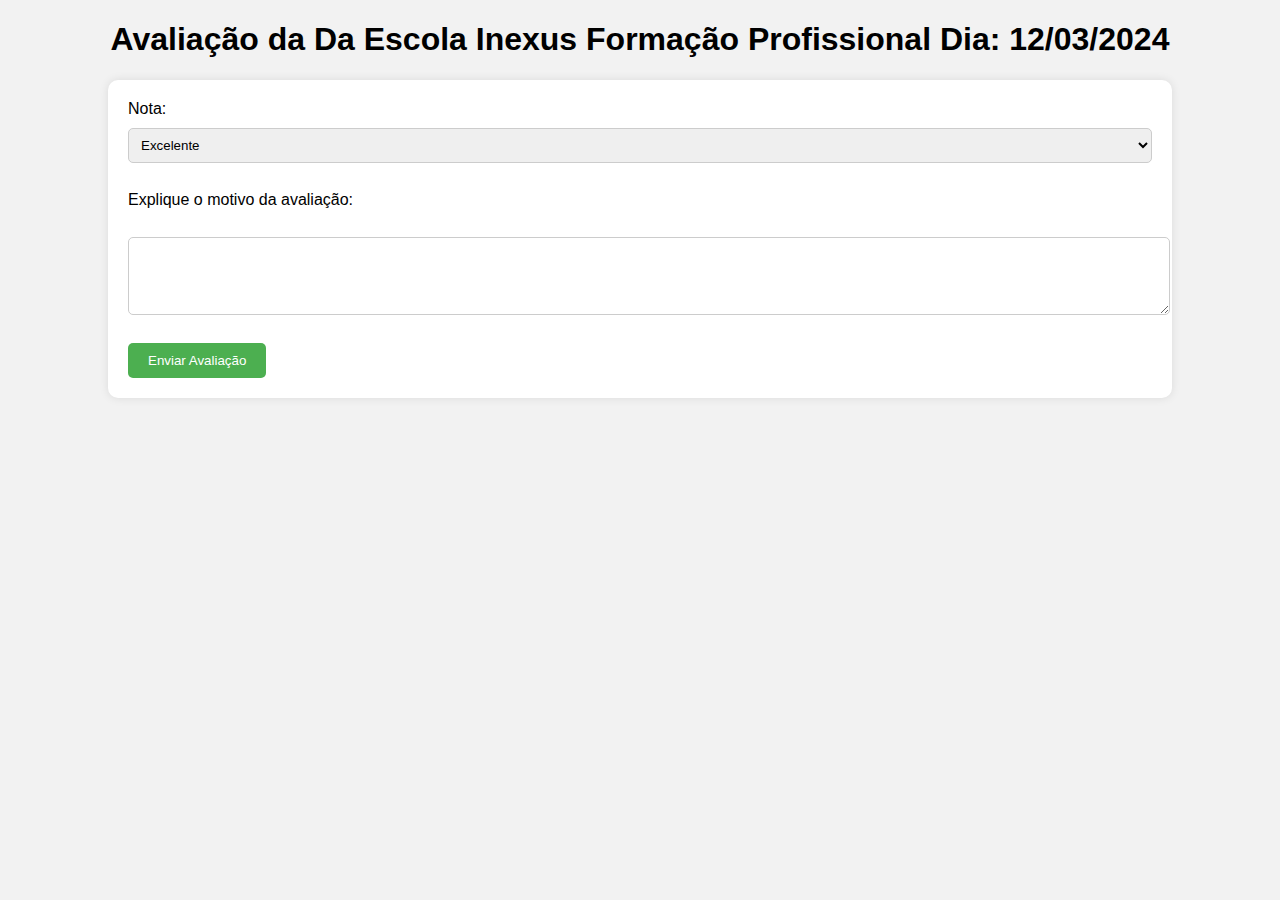
<file: index.html>
<!DOCTYPE html>
<html lang="PT-BR">
<head>
    <meta charset="UTF-8">
    <meta name="viewport" content="width=device-width, initial-scale=1.0">
    <title>Sistema De Avaliação Da aula Escola Inexus</title>
    <link rel="stylesheet" href="https://cdnjs.cloudflare.com/ajax/libs/font-awesome/5.15.4/css/all.min.css">
    <link rel="stylesheet" href="styles.css">
</head>
<body>
    <h1>Avaliação da Da Escola Inexus Formação Profissional Dia: 12/03/2024</h1>
    <form id="avaliacao-form">
        <label for="nota">Nota:</label>
        <select id="nota" name="nota">
            <option value="excelente"><i class="far fa-smile"></i> Excelente</option>
            <option value="bom"><i class="far fa-grin"></i> Bom</option>
            <option value="regular"><i class="far fa-meh"></i> Regular</option>
            <option value="ruim"><i class="far fa-frown"></i> Ruim</option>
            <option value="pessimo"><i class="far fa-sad-tear"></i> Péssimo</option>
        </select>
        <div id="imagem-placeholder"></div>
        <br>
        <label for="motivo">Explique o motivo da avaliação:</label><br>
        <textarea id="motivo" name="motivo" rows="4" cols="50"></textarea>
        <br>
        <button type="submit">Enviar Avaliação</button>
    </form>
    <script>
        document.getElementById("avaliacao-form").addEventListener("submit", function(event) {
            event.preventDefault(); // Evita o envio padrão do formulário

            // Captura os valores dos campos do formulário
            const nota = document.getElementById("nota").value;
            const motivo = document.getElementById("motivo").value;

            // Cria um objeto com os dados da avaliação
            const avaliacao = {
                nota: nota,
                motivo: motivo
            };

            // Converte o objeto para uma string JSON
            const avaliacaoJSON = JSON.stringify(avaliacao);

            // Cria um blob com os dados da avaliação
            const blob = new Blob([avaliacaoJSON], { type: "text/plain" });

            // Cria um link de download para o blob
            const url = window.URL.createObjectURL(blob);
            const link = document.createElement("a");
            link.href = url;
            link.download = "avaliacao.txt";

            // Simula um clique no link para iniciar o download
            link.click();

            // Limpa os campos do formulário após o envio
            document.getElementById("nota").value = "";
            document.getElementById("motivo").value = "";

            // Mensagem de confirmação
            alert("Avaliação enviada com sucesso!");
        });

        document.getElementById("nota").addEventListener("change", function() {
            var notaSelecionada = this.value;
            var imagemPlaceholder = document.getElementById("imagem-placeholder");

            // Limpa o conteúdo atual do espaço reservado para a imagem
            imagemPlaceholder.innerHTML = "";

            // Cria e adiciona a imagem correspondente à nota selecionada
            var imagem = document.createElement("img");
            imagem.src = getImagemUrl(notaSelecionada);
            imagem.alt = "Ícone da nota selecionada";
            imagem.classList.add("icon");
            imagemPlaceholder.appendChild(imagem);
        });

        // Função para obter a URL da imagem com base na nota selecionada
        function getImagemUrl(nota) {
            switch (nota) {
                case "excelente":
                    return "https://i.postimg.cc/wvftVN3T/image.png";
                case "bom":
                    return "https://i.postimg.cc/BZm5Y8RF/image.png";
                case "regular":
                    return "https://i.postimg.cc/SKVjS967/image.png";
                case "ruim":
                    return "https://i.postimg.cc/WtR1WwVj/image.png";
                case "pessimo":
                    return "https://i.postimg.cc/Ls4L32vD/image.png";
                default:
                    return "";
            }
        }
    </script>
</body>
</html>
</file>
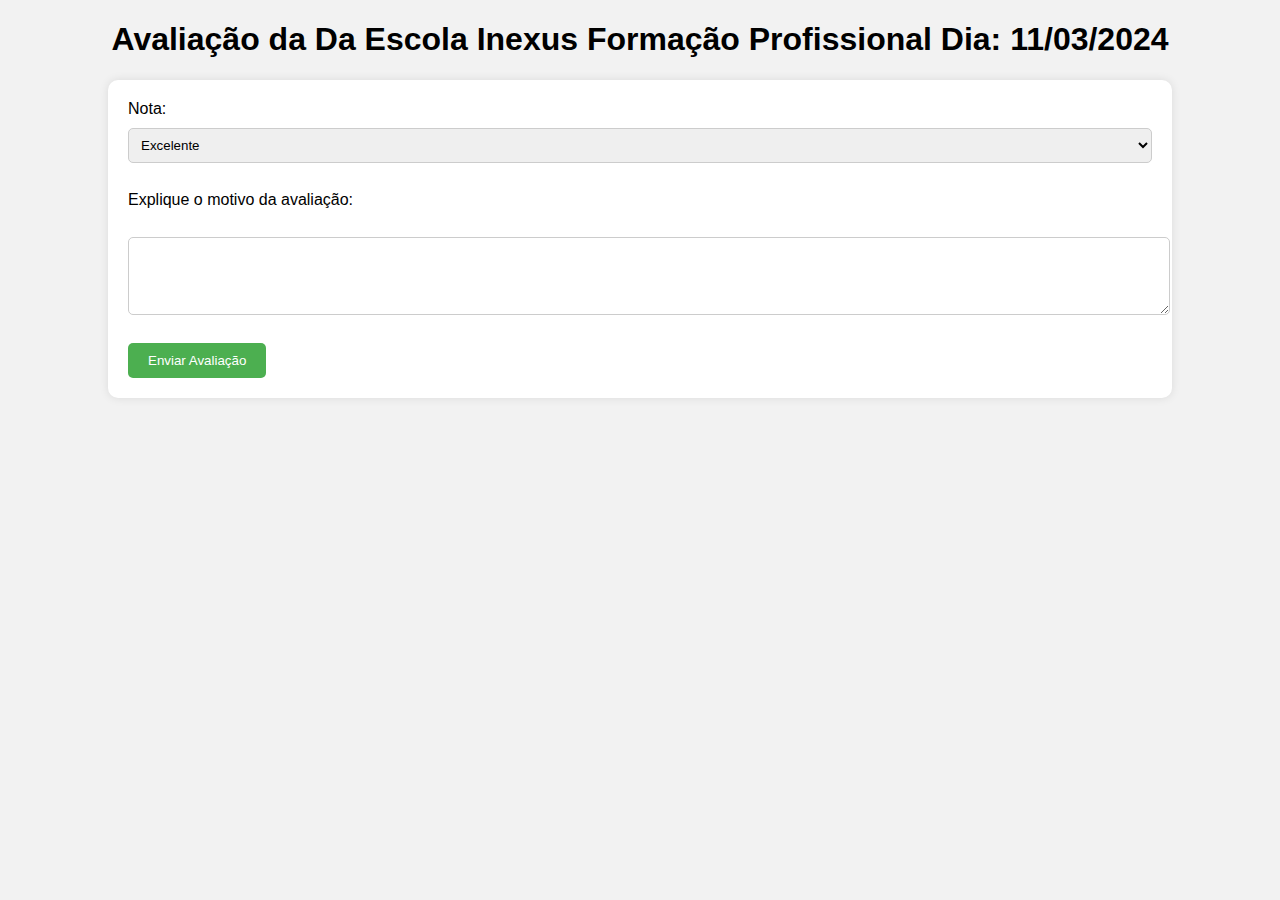
<file: Site De Avaliações.html>
<!DOCTYPE html>
<html lang="PT-BR">
<head>
    <meta charset="UTF-8">
    <meta name="viewport" content="width=device-width, initial-scale=1.0">
    <title>Sistema De Avaliação Da aula Escola Inexus</title>
    <link rel="stylesheet" href="https://cdnjs.cloudflare.com/ajax/libs/font-awesome/5.15.4/css/all.min.css">
    <link rel="stylesheet" href="styles.css">
</head>
<body>
    <h1>Avaliação da Da Escola Inexus Formação Profissional Dia: 11/03/2024</h1>
    <form id="avaliacao-form">
        <label for="nota">Nota:</label>
        <select id="nota" name="nota">
            <option value="excelente"><i class="far fa-smile"></i> Excelente</option>
            <option value="bom"><i class="far fa-grin"></i> Bom</option>
            <option value="regular"><i class="far fa-meh"></i> Regular</option>
            <option value="ruim"><i class="far fa-frown"></i> Ruim</option>
            <option value="pessimo"><i class="far fa-sad-tear"></i> Péssimo</option>
        </select>
        <div id="imagem-placeholder"></div>
        <br>
        <label for="motivo">Explique o motivo da avaliação:</label><br>
        <textarea id="motivo" name="motivo" rows="4" cols="50"></textarea>
        <br>
        <button type="submit">Enviar Avaliação</button>
    </form>
    <script>
        document.getElementById("avaliacao-form").addEventListener("submit", function(event) {
            event.preventDefault(); // Evita o envio padrão do formulário

            // Captura os valores dos campos do formulário
            const nota = document.getElementById("nota").value;
            const motivo = document.getElementById("motivo").value;

            // Cria um objeto com os dados da avaliação
            const avaliacao = {
                nota: nota,
                motivo: motivo
            };

            // Converte o objeto para uma string JSON
            const avaliacaoJSON = JSON.stringify(avaliacao);

            // Cria um blob com os dados da avaliação
            const blob = new Blob([avaliacaoJSON], { type: "text/plain" });

            // Cria um link de download para o blob
            const url = window.URL.createObjectURL(blob);
            const link = document.createElement("a");
            link.href = url;
            link.download = "avaliacao.txt";

            // Simula um clique no link para iniciar o download
            link.click();

            // Limpa os campos do formulário após o envio
            document.getElementById("nota").value = "";
            document.getElementById("motivo").value = "";

            // Mensagem de confirmação
            alert("Avaliação enviada com sucesso!");
        });

        document.getElementById("nota").addEventListener("change", function() {
            var notaSelecionada = this.value;
            var imagemPlaceholder = document.getElementById("imagem-placeholder");

            // Limpa o conteúdo atual do espaço reservado para a imagem
            imagemPlaceholder.innerHTML = "";

            // Cria e adiciona a imagem correspondente à nota selecionada
            var imagem = document.createElement("img");
            imagem.src = getImagemUrl(notaSelecionada);
            imagem.alt = "Ícone da nota selecionada";
            imagem.classList.add("icon");
            imagemPlaceholder.appendChild(imagem);
        });

        // Função para obter a URL da imagem com base na nota selecionada
        function getImagemUrl(nota) {
            switch (nota) {
                case "excelente":
                    return "https://i.postimg.cc/wvftVN3T/image.png";
                case "bom":
                    return "https://i.postimg.cc/BZm5Y8RF/image.png";
                case "regular":
                    return "https://i.postimg.cc/SKVjS967/image.png";
                case "ruim":
                    return "https://i.postimg.cc/WtR1WwVj/image.png";
                case "pessimo":
                    return "https://i.postimg.cc/Ls4L32vD/image.png";
                default:
                    return "";
            }
        }
    </script>
</body>
</html>
</file>
<file: styles.css>
body {
    font-family: Arial, sans-serif;
    margin: 0;
    padding: 0;
    background-color: #f2f2f2;
}

h1 {
    text-align: center;
}

form {
    width: 80%;
    margin: 0 auto;
    background-color: #fff;
    padding: 20px;
    border-radius: 10px;
    box-shadow: 0 0 10px rgba(0, 0, 0, 0.1);
}

label, select, textarea {
    display: block;
    margin-bottom: 10px;
}

select, textarea {
    width: 100%;
    padding: 8px;
    border: 1px solid #ccc;
    border-radius: 5px;
}

button {
    padding: 10px 20px;
    background-color: #4CAF50;
    color: white;
    border: none;
    border-radius: 5px;
    cursor: pointer;
}

button:hover {
    background-color: #45a049;
}
</file>
